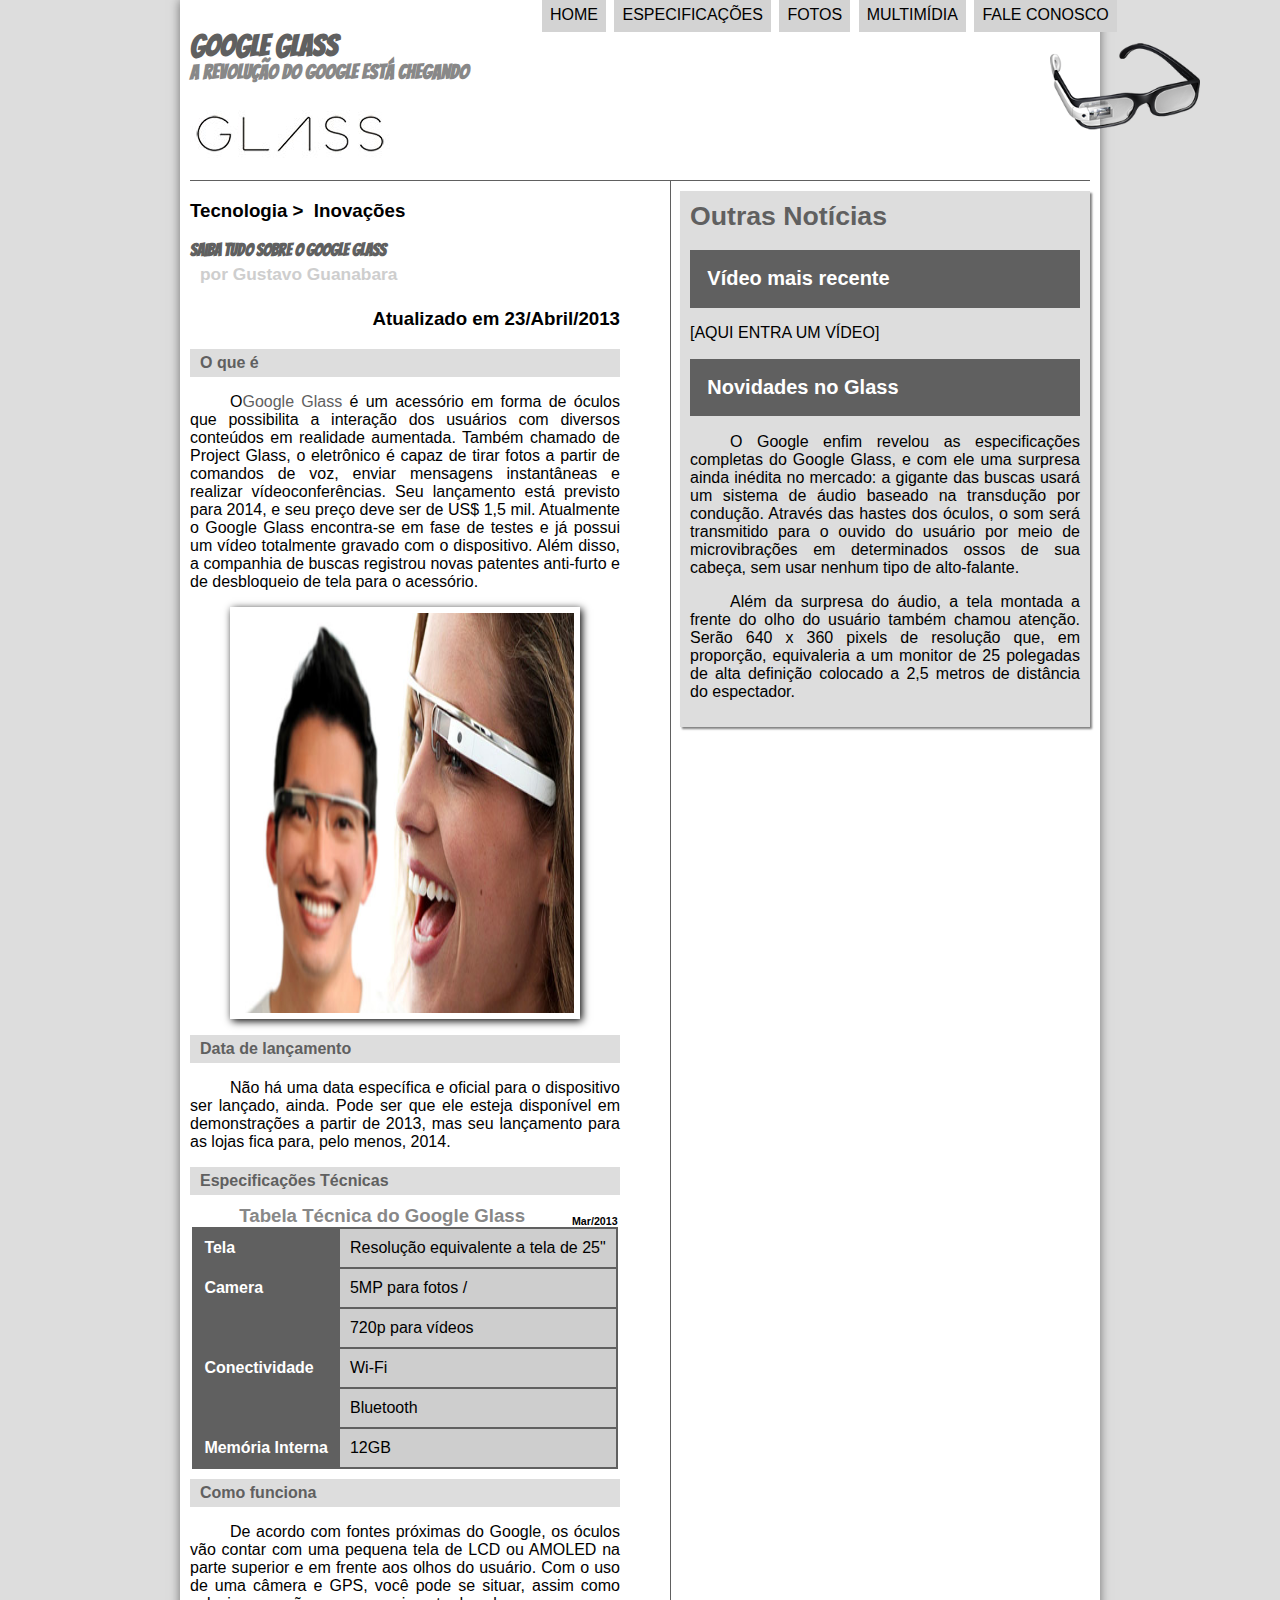
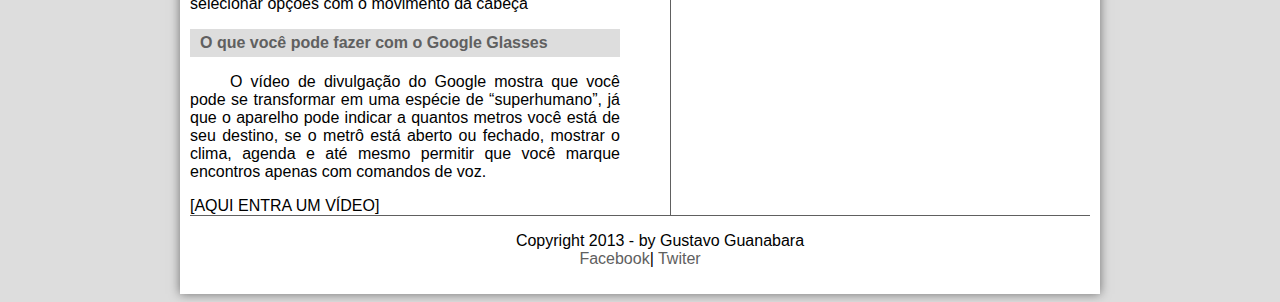
<file: index.html>
<DOCTYPE.html>
  <html lang="pt-BR">
   <head>
   	 <meta charset='utf-8'>
   	  <title>Projeto 01 Sublime</title>
      <link rel="stylesheet"  type="text/css"  href="ex03.css">   	  

   </head>
    <script src="Ex01.js"></script>
    <body>
      <div id='interface'>
    	<header id='cabecalho'>
      <hgroup>       	  
    	  <h1>Google Glass</h1>
        <h2>A revolução do Google está chegando</h2>
        <div id="logo1">
        <img src="imagen_sublime/glass-logo-peq.jpg">
       </div>
      </hgroup>
<img id="icone" src="imagen_sublime/glass-oculos-preto-peq.png">
 <nav class="menu">
 <h1>Menu Principal</h1>
 <ul type=" disc">
   <li onmouseover="mudaFoto('imagen_sublime/home.png')" onmouseout="mudaFoto('imagen_sublime/glass-oculos-preto-peq.png')"><a href="Ex01_sublime.html">Home</a></li>
   <li onmouseover="mudaFoto('imagen_sublime/especificacoes-02.png')" onmouseout="mudaFoto('imagen_sublime/glass-oculos-preto-peq.png')"><a href="especificações.html">Especificações</a></li>
   <li onmouseover="mudaFoto('imagen_sublime/fotos.png')" onmouseout="mudaFoto('imagen_sublime/glass-oculos-preto-peq.png')"><a href="album.html">Fotos</a></li>
   <li onmouseover="mudaFoto('imagen_sublime/multimidia.png')" onmouseout="mudaFoto('imagen_sublime/glass-oculos-preto-peq.png')"><a href="multimidia.html">Multimídia</a></li>    
   <li onmouseover="mudaFoto('imagen_sublime/contato.png')" onmouseout="mudaFoto('imagen_sublime/glass-oculos-preto-peq.png')"><a href="faleconosco.html">Fale conosco</a></li>
  </ul>
   </nav>
        </header>
 <section id="corpo">
  <article id="noticia-principal">
    <header id="cabecalho-artigo">
 <hgroup>
<h3>Tecnologia >&nbsp; Inovações</h3>
<h1>Saiba tudo sobre o Google Glass</h1>
<h2>por Gustavo Guanabara</h2>
<h3 class="direita">Atualizado em 23/Abril/2013</h3>
 </hgroup>
</header>
<h2>O que é</h2>
<p>O<a href="https://www.facebook.com/" target=" _blank">Google Glass</a> é um acessório em forma de óculos que possibilita a interação dos usuários com diversos conteúdos em realidade aumentada. Também chamado de Project Glass, o eletrônico é capaz de tirar fotos a partir de comandos de voz, enviar mensagens instantâneas e realizar vídeo&shy;con&shy;ferên&shy;cias. Seu lançamento está previsto para 2014, e seu preço deve ser de US$ 1,5 mil. Atualmente o Google Glass encontra-se em fase de testes e já possui um vídeo totalmente gravado com o dispositivo. Além disso, a companhia de buscas registrou novas patentes anti-furto e de desbloqueio de tela para o acessório.</p>
 <figure class="foto-legenda">
<img src="imagen_sublime/glass-quadro-homem-mulher.jpg">
 <figcaption>
   <h4>Google Glass</h4>
   <p>Inovação e tecnologia</p>
 </figcaption>
</figure>

<h2>Data de lançamento</h2>
<p>Não há uma data específica e oficial para o dispositivo ser lançado, ainda. Pode ser que ele esteja disponível em demonstrações a partir de 2013, mas seu lançamento para as lojas fica para, pelo menos, 2014.</p>

<h2>Especificações Técnicas</h2>
<table id="tabela_legal">
<caption>Tabela Técnica do Google Glass <span>Mar/2013</span></caption>

<tr><td class="ce">Tela</td><td class="cd">Resolução equivalente a tela de 25"</td></tr>
<tr><td rowspan="2" class="ce">Camera</td><td class="cd"> 5MP para fotos / </td></tr>
<tr><td class="cd">720p para vídeos</td></tr>
<tr><td rowspan="2" class="ce">Conectividade</td><td class="cd"> Wi-Fi</td></tr>
<tr><td class="cd">Bluetooth</td></tr>
<tr><td class="ce">Memória Interna</td><td class="cd"> 12GB</td></tr>
</table>
<h2>Como funciona</h2>
<p>De acordo com fontes próximas do Google, os óculos vão contar com uma pequena tela de LCD ou AMOLED na parte superior e em frente aos olhos do usuário. Com o uso de uma câmera e GPS, você pode se situar, assim como selecionar opções com o movimento da cabeça</p>
<h2>O que você pode fazer com o Google Glasses</h2>
<p>O vídeo de divulgação do Google mostra que você pode se transformar em uma espécie de “super<wbr/>humano”, já que o aparelho pode indicar a quantos metros você está de seu destino, se o metrô está aberto ou fechado, mostrar o clima, agenda e até mesmo permitir que você marque encontros apenas com comandos de voz.</p>

[AQUI ENTRA UM VÍDEO]
</article>
</section>
<aside id="lateral">
<h1>Outras Notícias</h1>
<h2>Vídeo mais recente</h2>

[AQUI ENTRA UM VÍDEO]

<h2>Novidades no Glass</h2>
<p>O Google enfim revelou as especificações completas do Google Glass, e com ele uma surpresa ainda inédita no mercado: a gigante das buscas usará um sistema de áudio baseado na transdução por condução. Através das hastes dos óculos, o som será transmitido para o ouvido do usuário por meio de microvibrações em determinados ossos de sua cabeça, sem usar nenhum tipo de alto-falante.</p>

<p>Além da surpresa do áudio, a tela montada a frente do olho do usuário também chamou atenção. Serão 640 x 360 pixels de resolução que, em proporção, equivaleria a um monitor de 25 polegadas de alta definição colocado a 2,5 metros de distância do espectador.</p>
</aside>
<footer id="rodape">
<p>Copyright 2013 - by Gustavo Guanabara</br>
<a href="http://facebook.com/cursoemvideo" target=" _blank">Facebook</a>|
<a href="http://twiter.com/cursoemvideo" target=" _blank">Twiter</a></p>
</footer>
     </div>
    </body>
  </html>
</file>
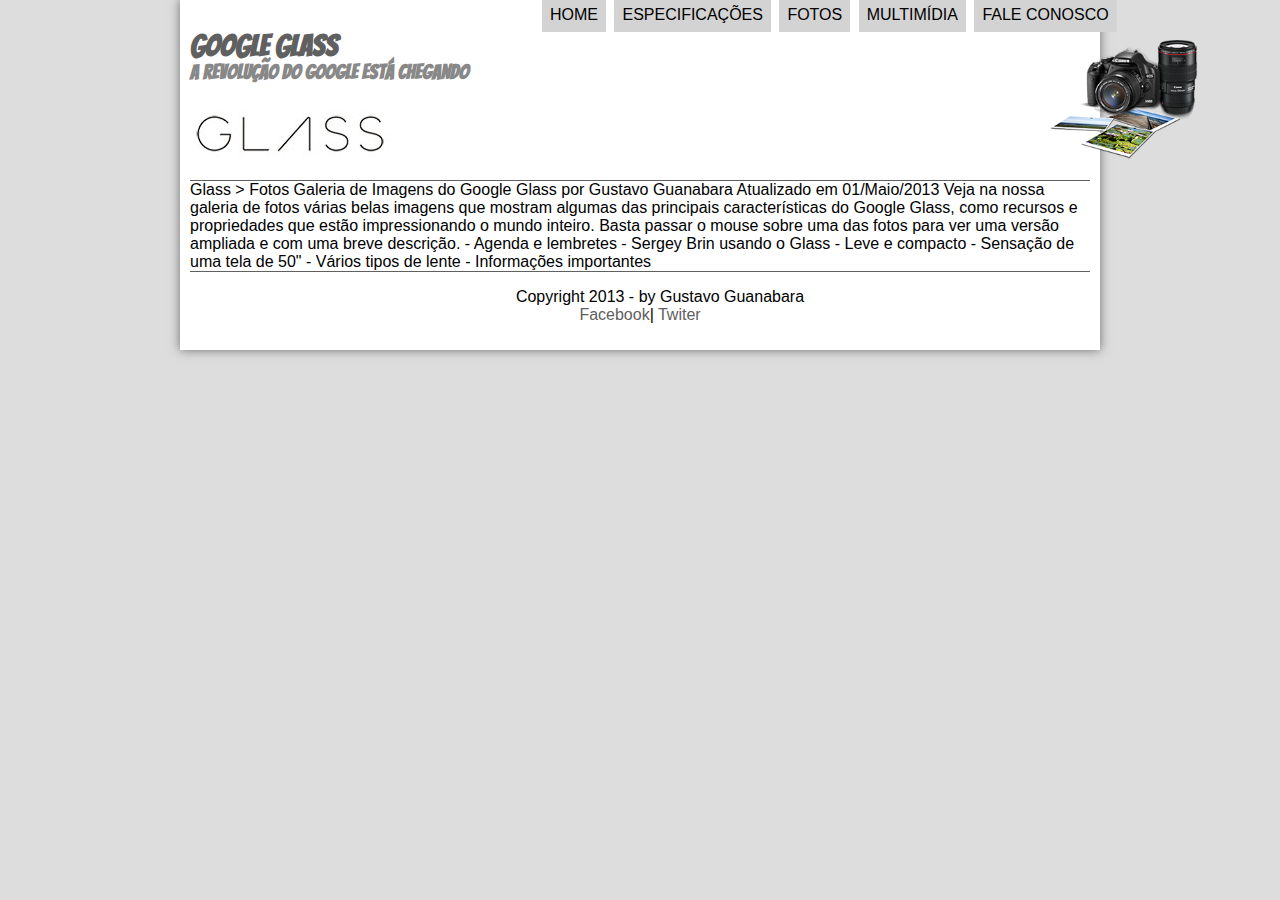
<file: album.html>
<DOCTYPE.html>
	<html lang="pt-BR">
	 <head>
		  <meta charset='utf-8'>
		   <title>Projeto 01 Sublime</title>
		<link rel="stylesheet"  type="text/css"  href="ex03.css">   	  
  
	 </head>
	  <script src="Ex01.js"></script>
	  <body>
		<div id='interface'>
		  <header id='cabecalho'>
		<hgroup>       	  
			<h1>Google Glass</h1>
		  <h2>A revolução do Google está chegando</h2>
		  <div id="logo1">
		  <img src="imagen_sublime/glass-logo-peq.jpg">
		 </div>
		</hgroup>
  <img id="icone" src="imagen_sublime/fotos.png">
   <nav class="menu">
   <h1>Menu Principal</h1>
   <ul type=" disc">
	 <li onmouseover="mudaFoto('imagen_sublime/home.png')" onmouseout="mudaFoto('imagen_sublime/fotos.png')"><a href="index.html">Home</a></li>
	 <li onmouseover="mudaFoto('imagen_sublime/especificacoes-02.png')" onmouseout="mudaFoto('imagen_sublime/fotos.png')"><a href="especificações.html">Especificações</a></li>
	 <li onmouseover="mudaFoto('imagen_sublime/fotos.png')" onmouseout="mudaFoto('imagen_sublime/fotos.png')"><a href="album.html">Fotos</a></li>
	 <li onmouseover="mudaFoto('imagen_sublime/multimidia.png')" onmouseout="mudaFoto('imagen_sublime/fotos.png')"><a href="multimidia.html">Multimídia</a></li>    
	 <li onmouseover="mudaFoto('imagen_sublime/contato.png')" onmouseout="mudaFoto('imagen_sublime/fotos.png')"><a href="faleconosco.html">Fale conosco</a></li>
	</ul>
	 </nav>
		  </header>
	

Glass > Fotos
Galeria de Imagens do Google Glass
por Gustavo Guanabara
Atualizado em 01/Maio/2013

Veja na nossa galeria de fotos várias belas imagens que mostram algumas das principais características do Google Glass, como recursos e propriedades que estão impressionando o mundo inteiro. Basta passar o mouse sobre uma das fotos para ver uma versão ampliada e com uma breve descrição.

- Agenda e lembretes
- Sergey Brin usando o Glass
- Leve e compacto
- Sensação de uma tela de 50"
- Vários tipos de lente
- Informações importantes
<footer id="rodape">
	<p>Copyright 2013 - by Gustavo Guanabara</br>
	<a href="http://facebook.com/cursoemvideo" target=" _blank">Facebook</a>|
	<a href="http://twiter.com/cursoemvideo" target=" _blank">Twiter</a></p>
	</footer>
		 </div>
		</body>
	  </html>
</file>
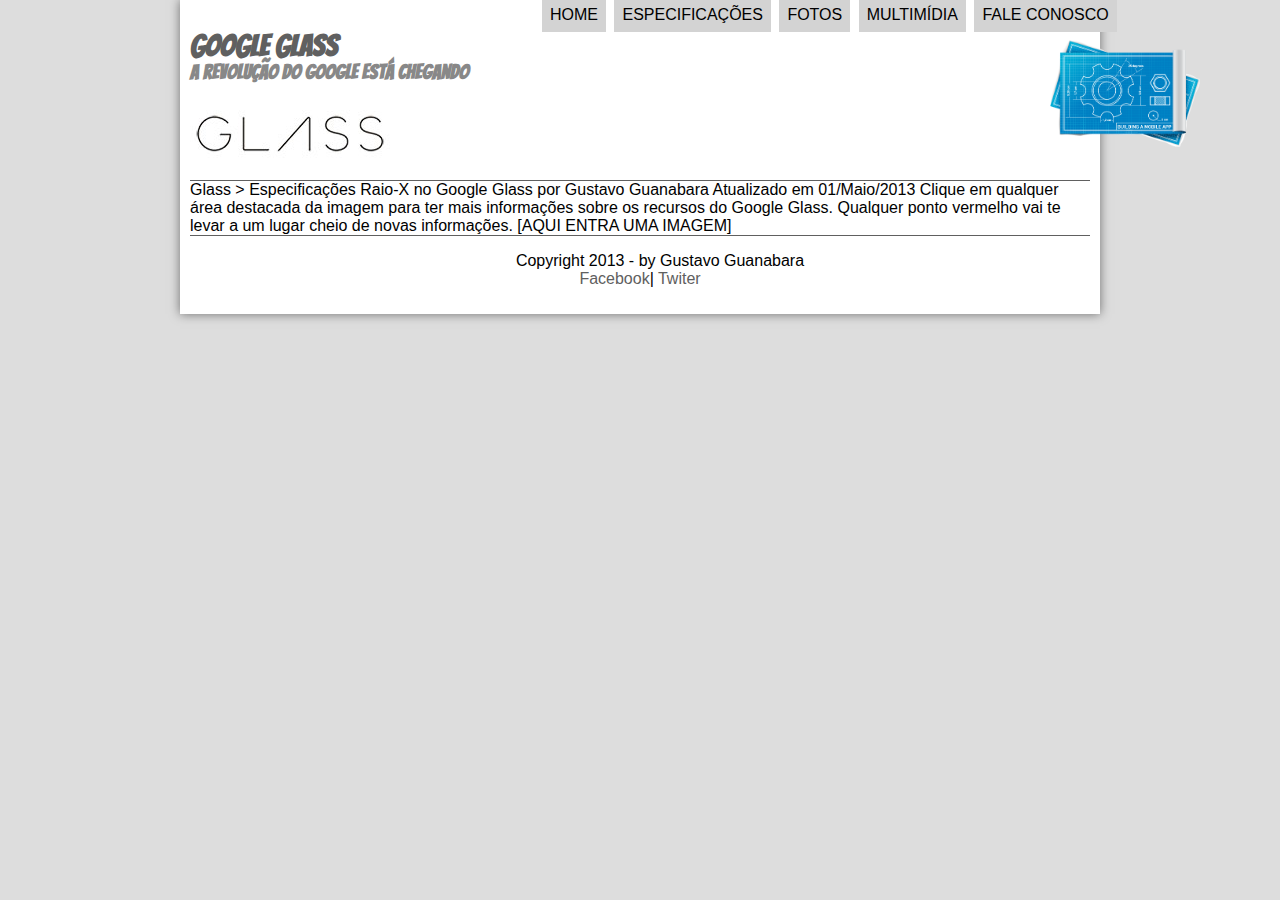
<file: especificações.html>
<DOCTYPE.html>
  <html lang="pt-BR">
   <head>
   	 <meta charset='utf-8'>
   	  <title>Projeto 01 Sublime</title>
      <link rel="stylesheet"  type="text/css"  href="ex03.css">   	  

   </head>
    <script src="Ex01.js"></script>
    <body>
      <div id='interface'>
    	<header id='cabecalho'>
      <hgroup>       	  
    	  <h1>Google Glass</h1>
        <h2>A revolução do Google está chegando</h2>
        <div id="logo1">
        <img src="imagen_sublime/glass-logo-peq.jpg">
       </div>
      </hgroup>
<img id="icone" src="imagen_sublime/especificacoes-02.png">
 <nav class="menu">
 <h1>Menu Principal</h1>
 <ul type=" disc">
   <li onmouseover="mudaFoto('imagen_sublime/home.png')" onmouseout="mudaFoto('imagen_sublime/especificacoes-02.png')"><a href="index.html">Home</a></li>
   <li onmouseover="mudaFoto('imagen_sublime/especificacoes-02.png')" onmouseout="mudaFoto('imagen_sublime/especificacoes-02.png')"><a href="especificações.html">Especificações</a></li>
   <li onmouseover="mudaFoto('imagen_sublime/fotos.png')" onmouseout="mudaFoto('imagen_sublime/especificacoes-02.png')"><a href="album.html">Fotos</a></li>
   <li onmouseover="mudaFoto('imagen_sublime/multimidia.png')" onmouseout="mudaFoto('imagen_sublime/especificacoes-02.png')"><a href="multimidia.html">Multimídia</a></li>    
   <li onmouseover="mudaFoto('imagen_sublime/contato.png')" onmouseout="mudaFoto('imagen_sublime/especificacoes-02.png')"><a href="faleconosco.html">Fale conosco</a></li>
  </ul>
   </nav>
        </header>
		
	Glass > Especificações
	Raio-X no Google Glass
	por Gustavo Guanabara
	Atualizado em 01/Maio/2013
	
	Clique em qualquer área destacada da imagem para ter mais informações sobre os recursos do Google Glass. Qualquer ponto vermelho vai te levar a um lugar cheio de novas informações.
	
	[AQUI ENTRA UMA IMAGEM]
	
	<footer id="rodape">
		<p>Copyright 2013 - by Gustavo Guanabara</br>
		<a href="http://facebook.com/cursoemvideo" target=" _blank">Facebook</a>|
		<a href="http://twiter.com/cursoemvideo" target=" _blank">Twiter</a></p>
		</footer>
			 </div>
			</body>
		  </html>
</file>
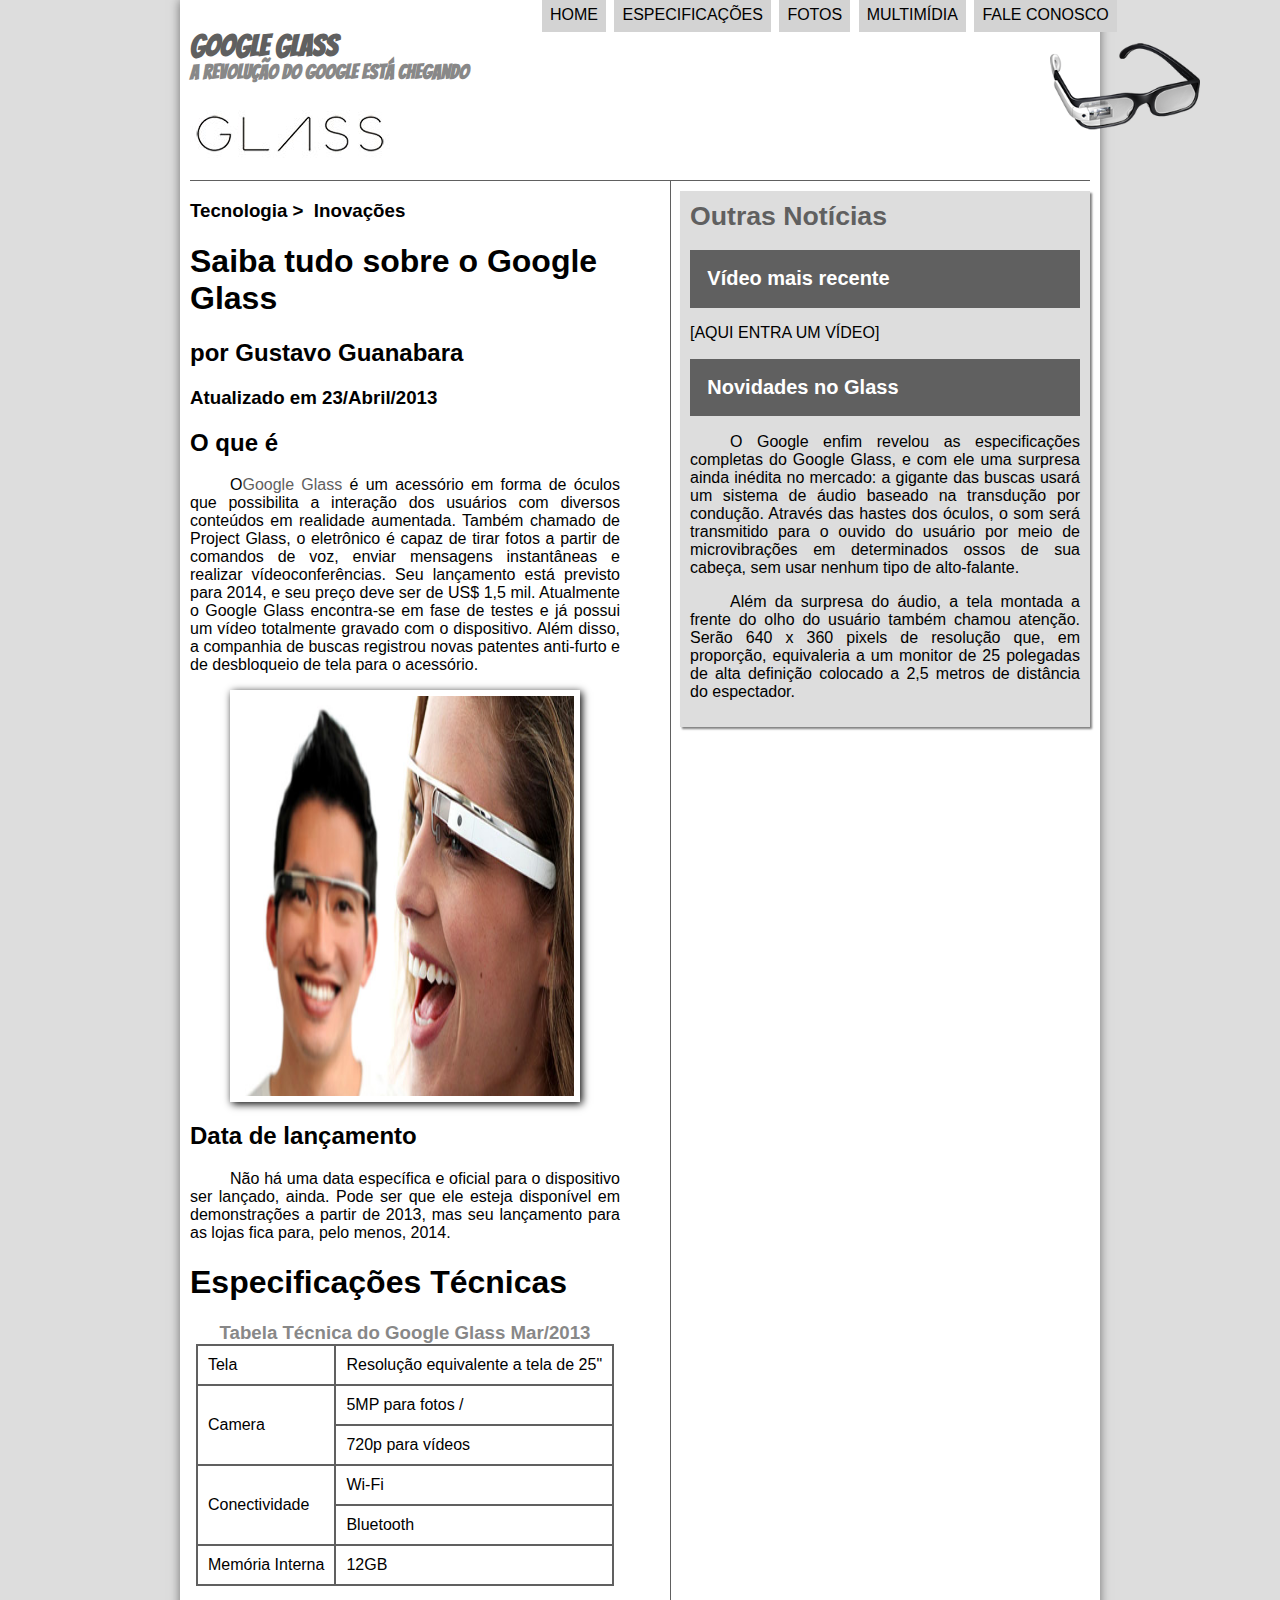
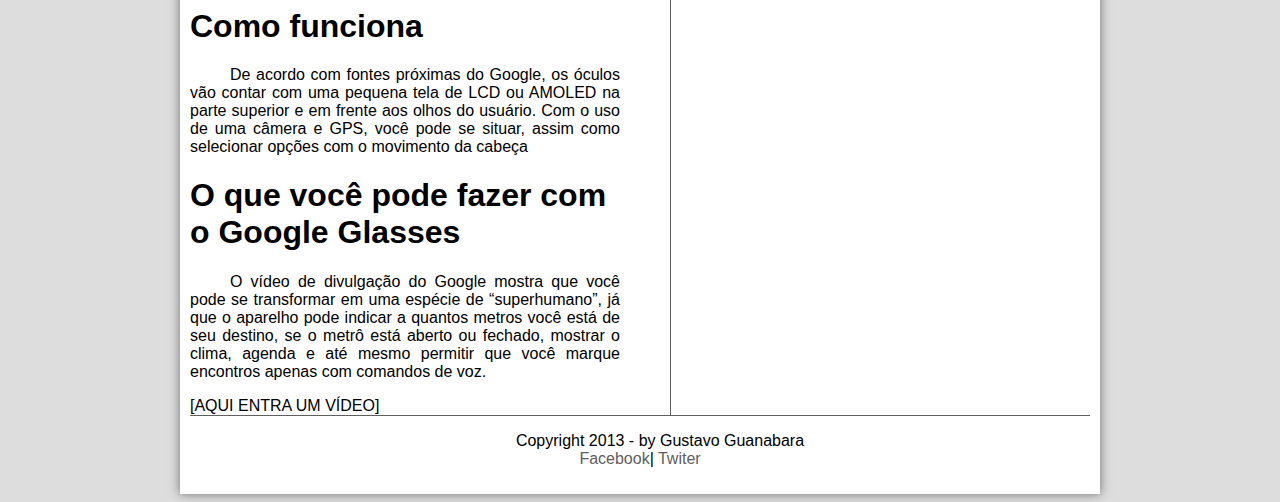
<file: Ex01_sublime.html>
<DOCTYPE.html>
  <html lang="pt-BR">
   <head>
   	 <meta charset='utf-8'>
   	  <title>Projeto 01 Sublime</title>
      <link rel="stylesheet"  type="text/css"  href="ex03.css">   	  

   </head>

    <body>
      <div id='interface'>
    	<header id='cabecalho'>
      <hgroup>       	  
    	  <h1>Google Glass</h1>
        <h2>A revolução do Google está chegando</h2>
        <div id="logo1">
        <img src="imagen_sublime/glass-logo-peq.jpg">
       </div>
      </hgroup>
<img id="icone" src="imagen_sublime/glass-oculos-preto-peq.png">
 <nav class="menu">
 <h1>Menu Principal</h1>
 <ul type=" disc">
   <li><a href="Ex01_sublime.html">Home</a></li>
   <li ><a href="especificações.html">Especificações</a></li>
   <li><a href="album.html">Fotos</a></li>
   <li><a href="multimidia.html">Multimídia</a></li>    
   <li><a href="faleconosco.html">Fale conosco</a></li>
  </ul>
   </nav>
        </header>
 <section id="corpo">
 <hgroup>
<h3>Tecnologia >&nbsp; Inovações</h3>
<h1>Saiba tudo sobre o Google Glass</h1>
<h2>por Gustavo Guanabara</h2>
<h3>Atualizado em 23/Abril/2013</h3>
 </hgroup>
<h2>O que é</h2>
<p>O<a href="https://www.facebook.com/" target=" _blank">Google Glass</a> é um acessório em forma de óculos que possibilita a interação dos usuários com diversos conteúdos em realidade aumentada. Também chamado de Project Glass, o eletrônico é capaz de tirar fotos a partir de comandos de voz, enviar mensagens instantâneas e realizar vídeo&shy;con&shy;ferên&shy;cias. Seu lançamento está previsto para 2014, e seu preço deve ser de US$ 1,5 mil. Atualmente o Google Glass encontra-se em fase de testes e já possui um vídeo totalmente gravado com o dispositivo. Além disso, a companhia de buscas registrou novas patentes anti-furto e de desbloqueio de tela para o acessório.</p>
 <figure class="foto-legenda">
<img src="imagen_sublime/glass-quadro-homem-mulher.jpg">
 <figcaption>
   <h4>Google Glass</h4>
   <p>Inovação e tecnologia</p>
 </figcaption>
</figure>

<h2>Data de lançamento</h2>
<p>Não há uma data específica e oficial para o dispositivo ser lançado, ainda. Pode ser que ele esteja disponível em demonstrações a partir de 2013, mas seu lançamento para as lojas fica para, pelo menos, 2014.</p>

<h1>Especificações Técnicas</h1>
<table id="tabela_legal">
<caption>Tabela Técnica do Google Glass Mar/2013</caption>

<tr><td>Tela</td><td>Resolução equivalente a tela de 25"</td></tr>
<tr><td rowspan="2">Camera</td><td> 5MP para fotos / </td></tr>
<tr><td>720p para vídeos</td></tr>
<tr><td rowspan="2">Conectividade</td><td> Wi-Fi</td></tr>
<tr><td>Bluetooth</td></tr>
<tr><td>Memória Interna</td><td> 12GB</td></tr>
</table>
<h1>Como funciona</h1>
<p>De acordo com fontes próximas do Google, os óculos vão contar com uma pequena tela de LCD ou AMOLED na parte superior e em frente aos olhos do usuário. Com o uso de uma câmera e GPS, você pode se situar, assim como selecionar opções com o movimento da cabeça</p>
<h1>O que você pode fazer com o Google Glasses</h1>
<p>O vídeo de divulgação do Google mostra que você pode se transformar em uma espécie de “super<wbr/>humano”, já que o aparelho pode indicar a quantos metros você está de seu destino, se o metrô está aberto ou fechado, mostrar o clima, agenda e até mesmo permitir que você marque encontros apenas com comandos de voz.</p>

[AQUI ENTRA UM VÍDEO]
</section>
<aside id="lateral">
<h1>Outras Notícias</h1>
<h2>Vídeo mais recente</h2>

[AQUI ENTRA UM VÍDEO]

<h2>Novidades no Glass</h2>
<p>O Google enfim revelou as especificações completas do Google Glass, e com ele uma surpresa ainda inédita no mercado: a gigante das buscas usará um sistema de áudio baseado na transdução por condução. Através das hastes dos óculos, o som será transmitido para o ouvido do usuário por meio de microvibrações em determinados ossos de sua cabeça, sem usar nenhum tipo de alto-falante.</p>

<p>Além da surpresa do áudio, a tela montada a frente do olho do usuário também chamou atenção. Serão 640 x 360 pixels de resolução que, em proporção, equivaleria a um monitor de 25 polegadas de alta definição colocado a 2,5 metros de distância do espectador.</p>
</aside>
<footer id="rodape">
<p>Copyright 2013 - by Gustavo Guanabara</br>
<a href="http://facebook.com/cursoemvideo" target=" _blank">Facebook</a>|
<a href="http://twiter.com/cursoemvideo" target=" _blank">Twiter</a></p>
</footer>
     </div>

    </body>
    

  </html>
</file>
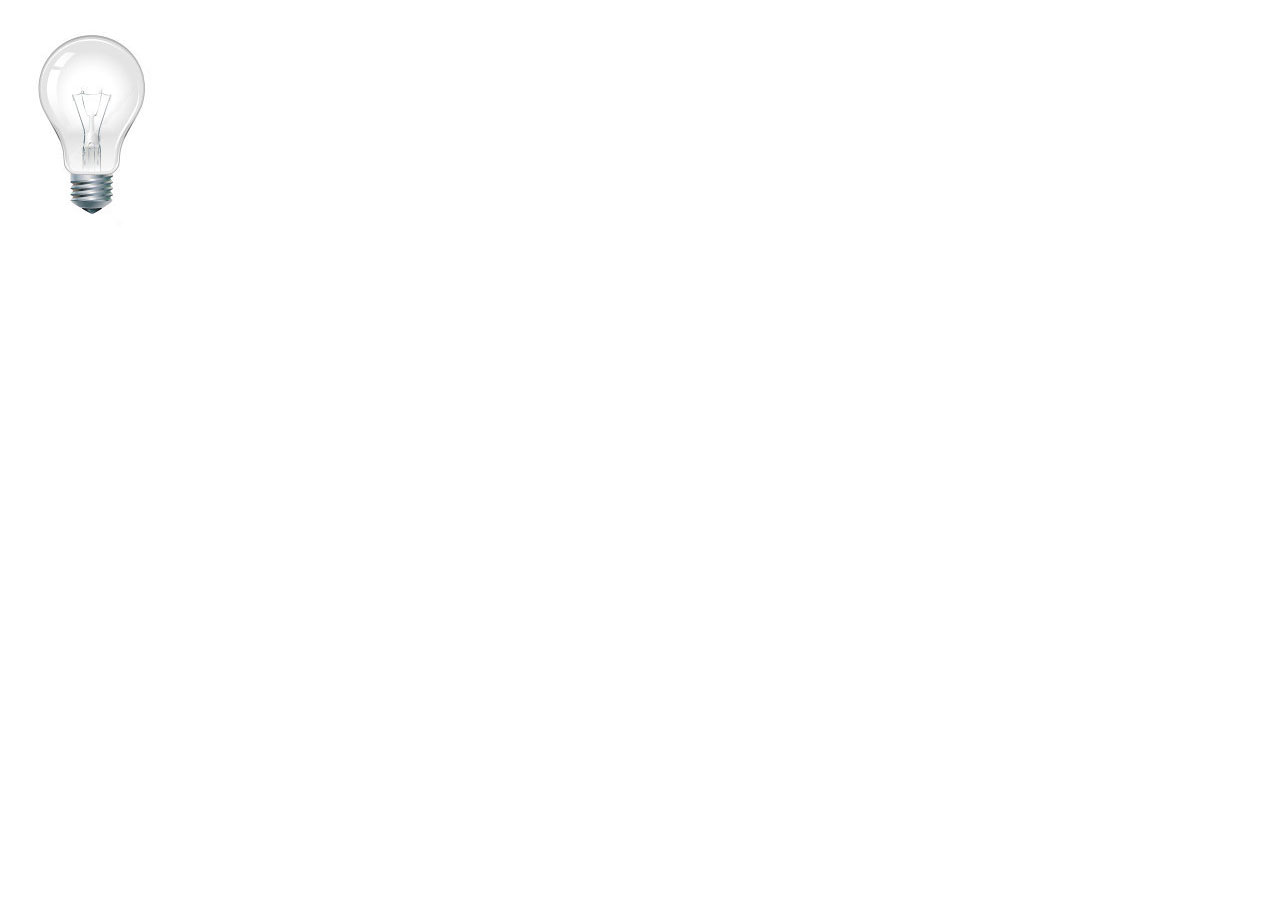
<file: Ex01_sublime_javascript.html>
<!Doctype html>
 <html lang="pt-BR">
   <head>
   	 <meta charset='utf-8'>
   	  <title>Projeto_sublime_JavaScript</title>

    </head>
    <body>
    	<!--JS codigo 01 = document.write("Olá! Hoje é dia " + Date()); -->
    	<!-- JS codigo 02 = <img src="imagen_sublime/lampada-apagada.jpg" onclick="acendeLampada()"/> -->
    	<script>
    	    function acendeLampada() {
    	    	document.getElementById("luz").src = "imagen_sublime/lampada-acesa.jpg";
    	    }
    	    function apagaLampada () {
    	    	document.getElementById("luz").src = "imagen_sublime/lampada-apagada.jpg";
    	    }
    	    function quebraLampada () {
    	    	document.getElementById("luz").src = "imagen_sublime/lampada-quebrada.jpg";
    	    } 
    	    
    	</script>
    	<img src="imagen_sublime/lampada-apagada.jpg" id="luz" onmousemove="acendeLampada()" onmouseout="apagaLampada()" onclick="quebraLampada()"/>
    	
    </body>
  </html>
</file>
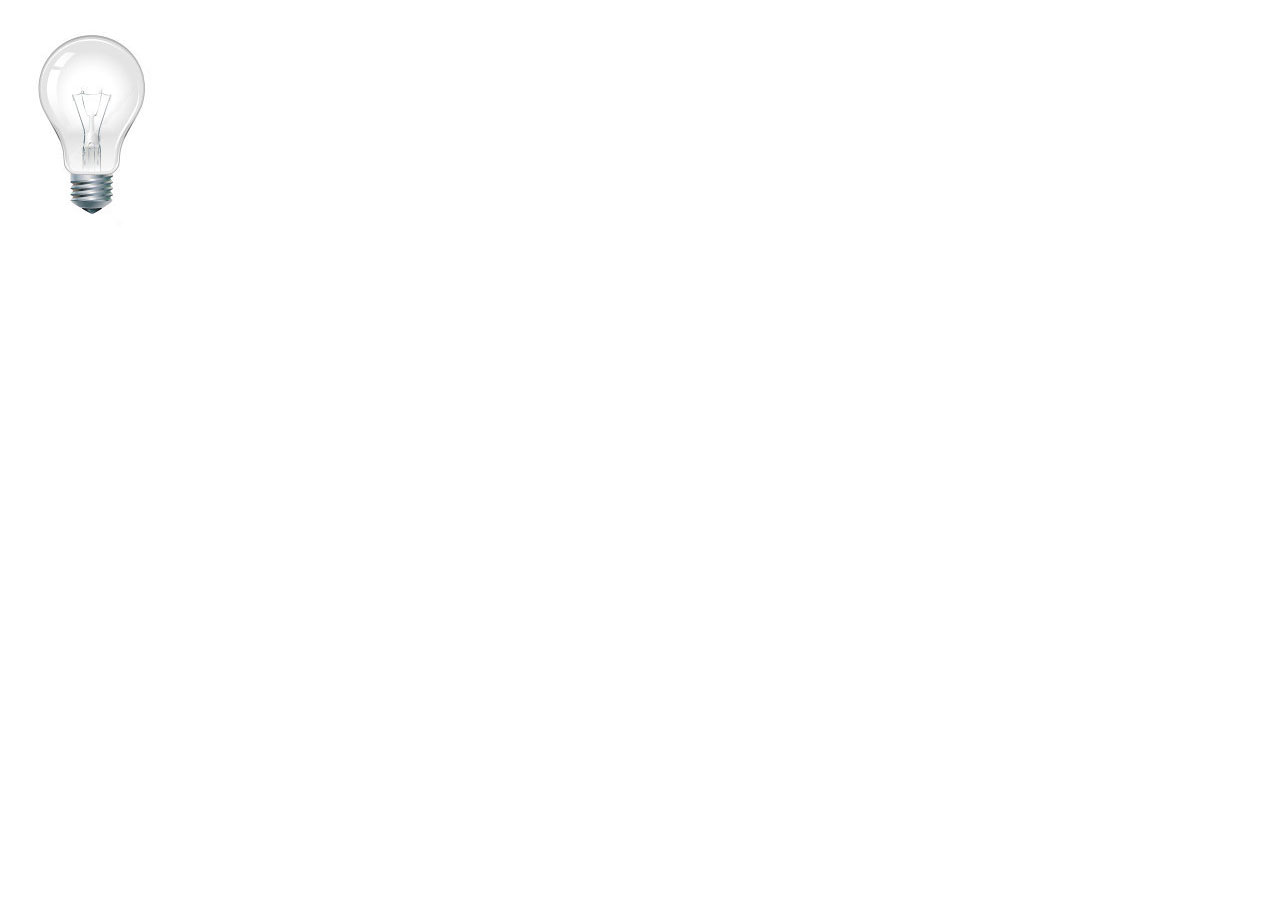
<file: Ex02_sublime_javascript.html>
<!Doctype html>
 <html lang="pt-BR">
   <head>
   	 <meta charset='utf-8'>
   	  <title>Projeto_sublime_JavaScript</title>

    </head>
    <body>
    	<!--JS codigo 01 = document.write("Olá! Hoje é dia " + Date()); -->
    	<!-- JS codigo 02 = <img src="imagen_sublime/lampada-apagada.jpg" onclick="acendeLampada()"/> -->
    	<script>
          var quebrada = false;
    	    function mudaLampada(tipo) {
            if (tipo == 1) {
              arquivo = "imagen_sublime/lampada-acesa.jpg";
            }
            if (tipo == 2) {
              arquivo = "imagen_sublime/lampada-apagada.jpg";
            }
            if (tipo == 3) {
              arquivo = "imagen_sublime/lampada-quebrada.jpg";
              
            }
            if (!quebrada) {
    	    	document.getElementById("luz").src = arquivo;
            if (tipo == 3) {
              quebrada = true;
            }
            }
    	    }
    	    
    	    
    	</script>
    	<img src="imagen_sublime/lampada-apagada.jpg" id="luz" onmousemove="mudaLampada(1)" onmouseout="mudaLampada(2)" onclick="mudaLampada(3)"/>
    	
    </body>
  </html>
</file>
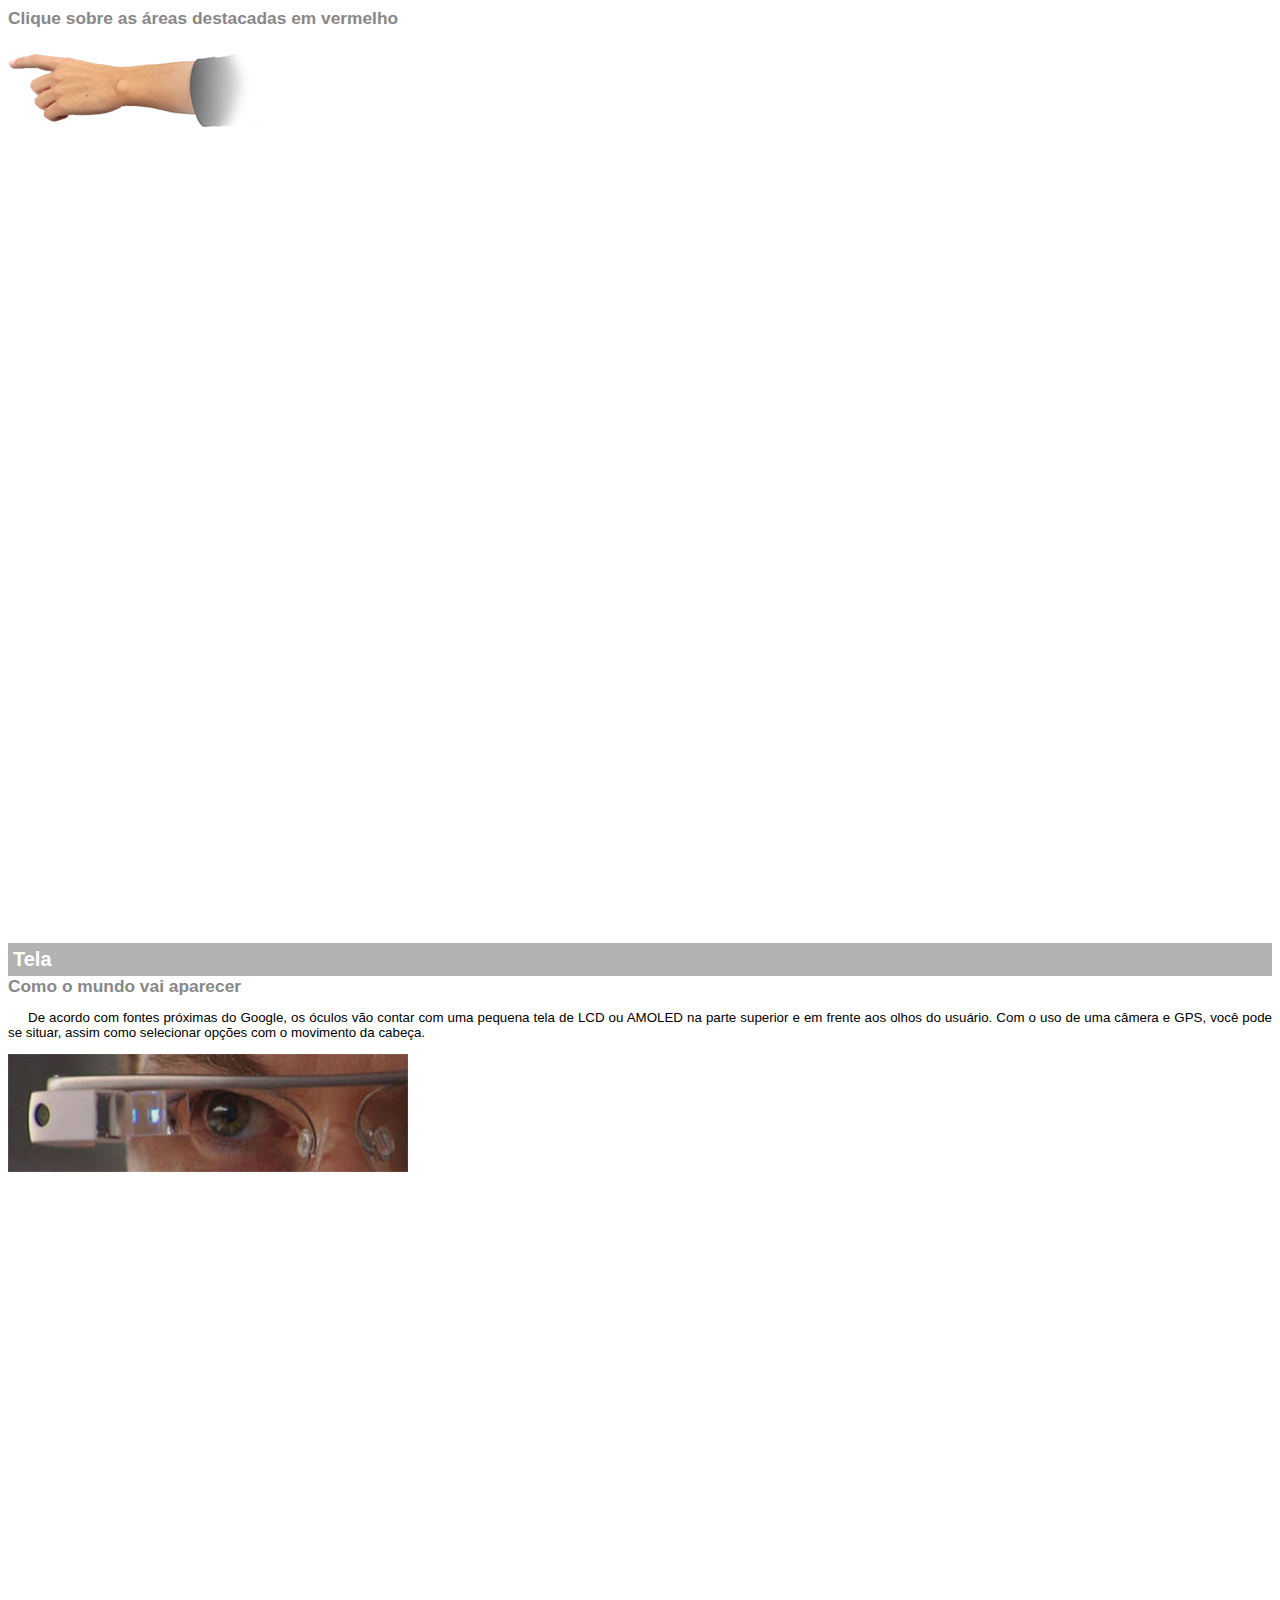
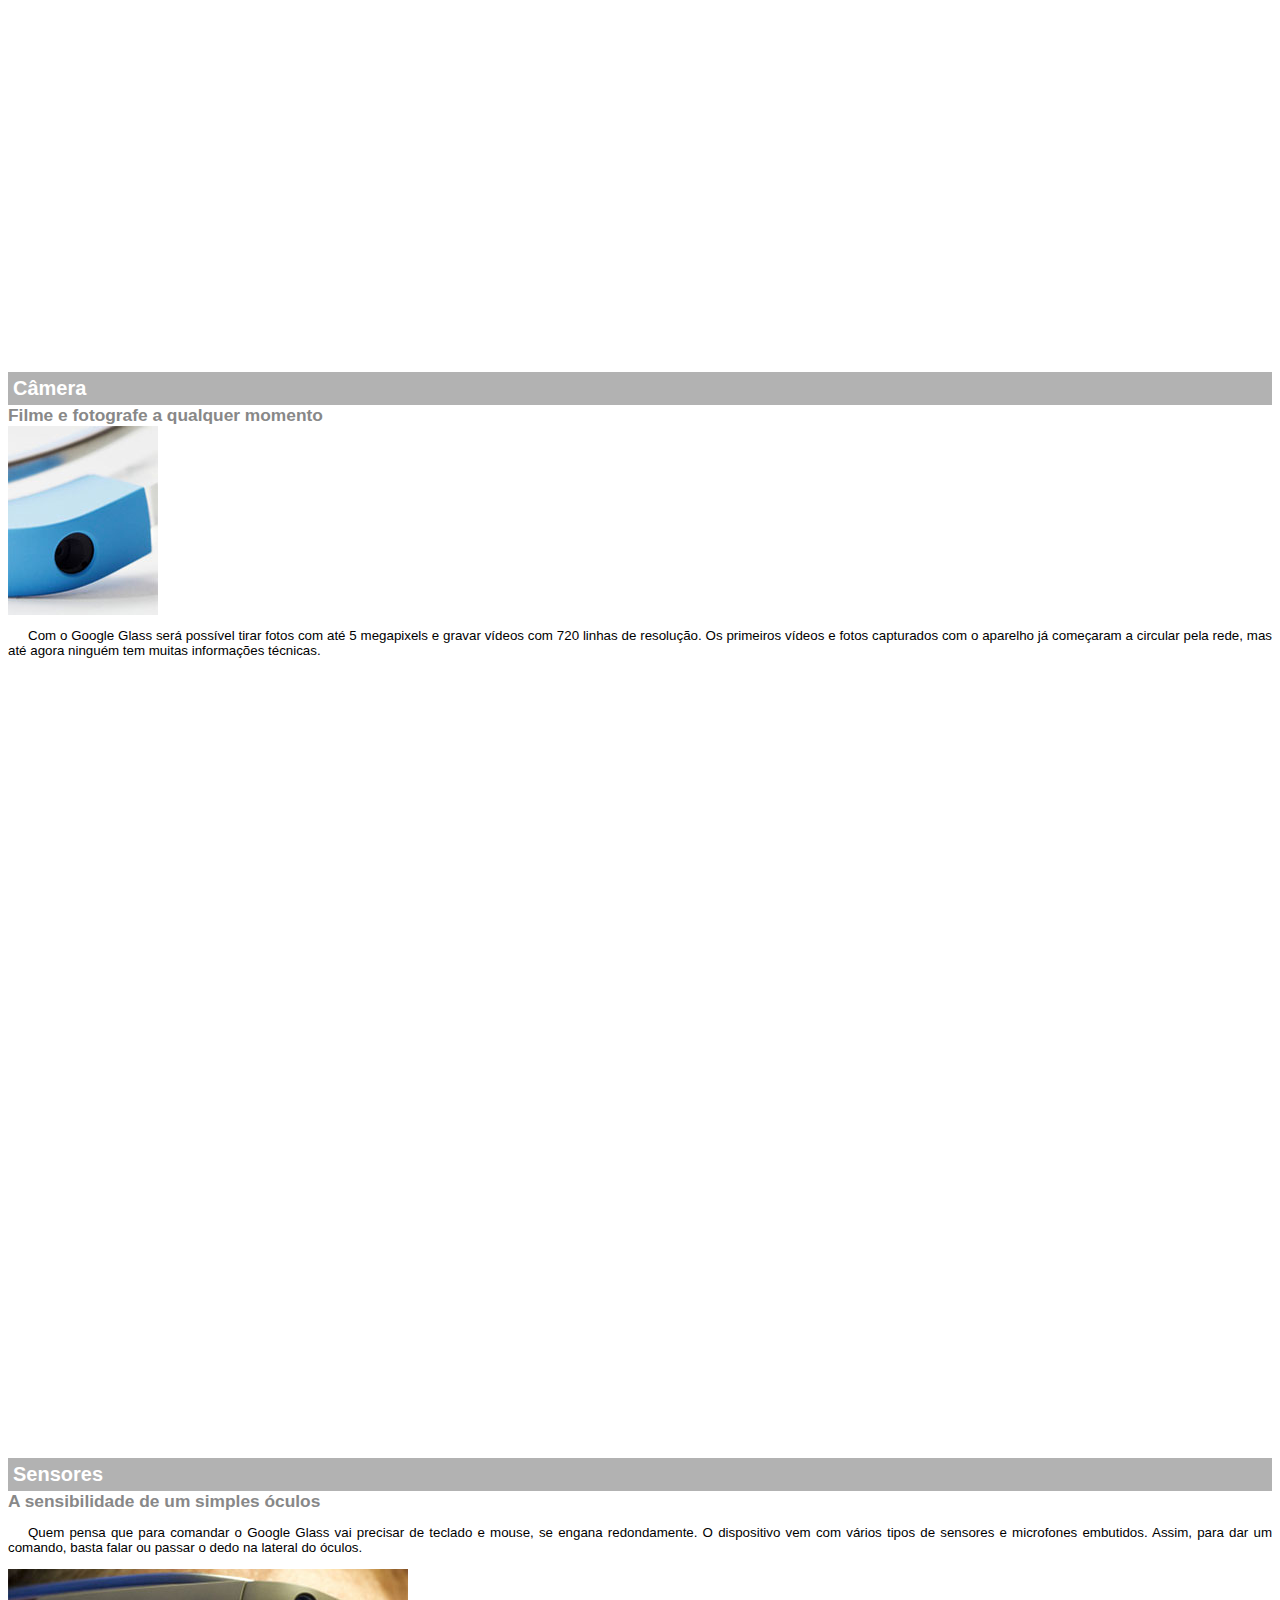
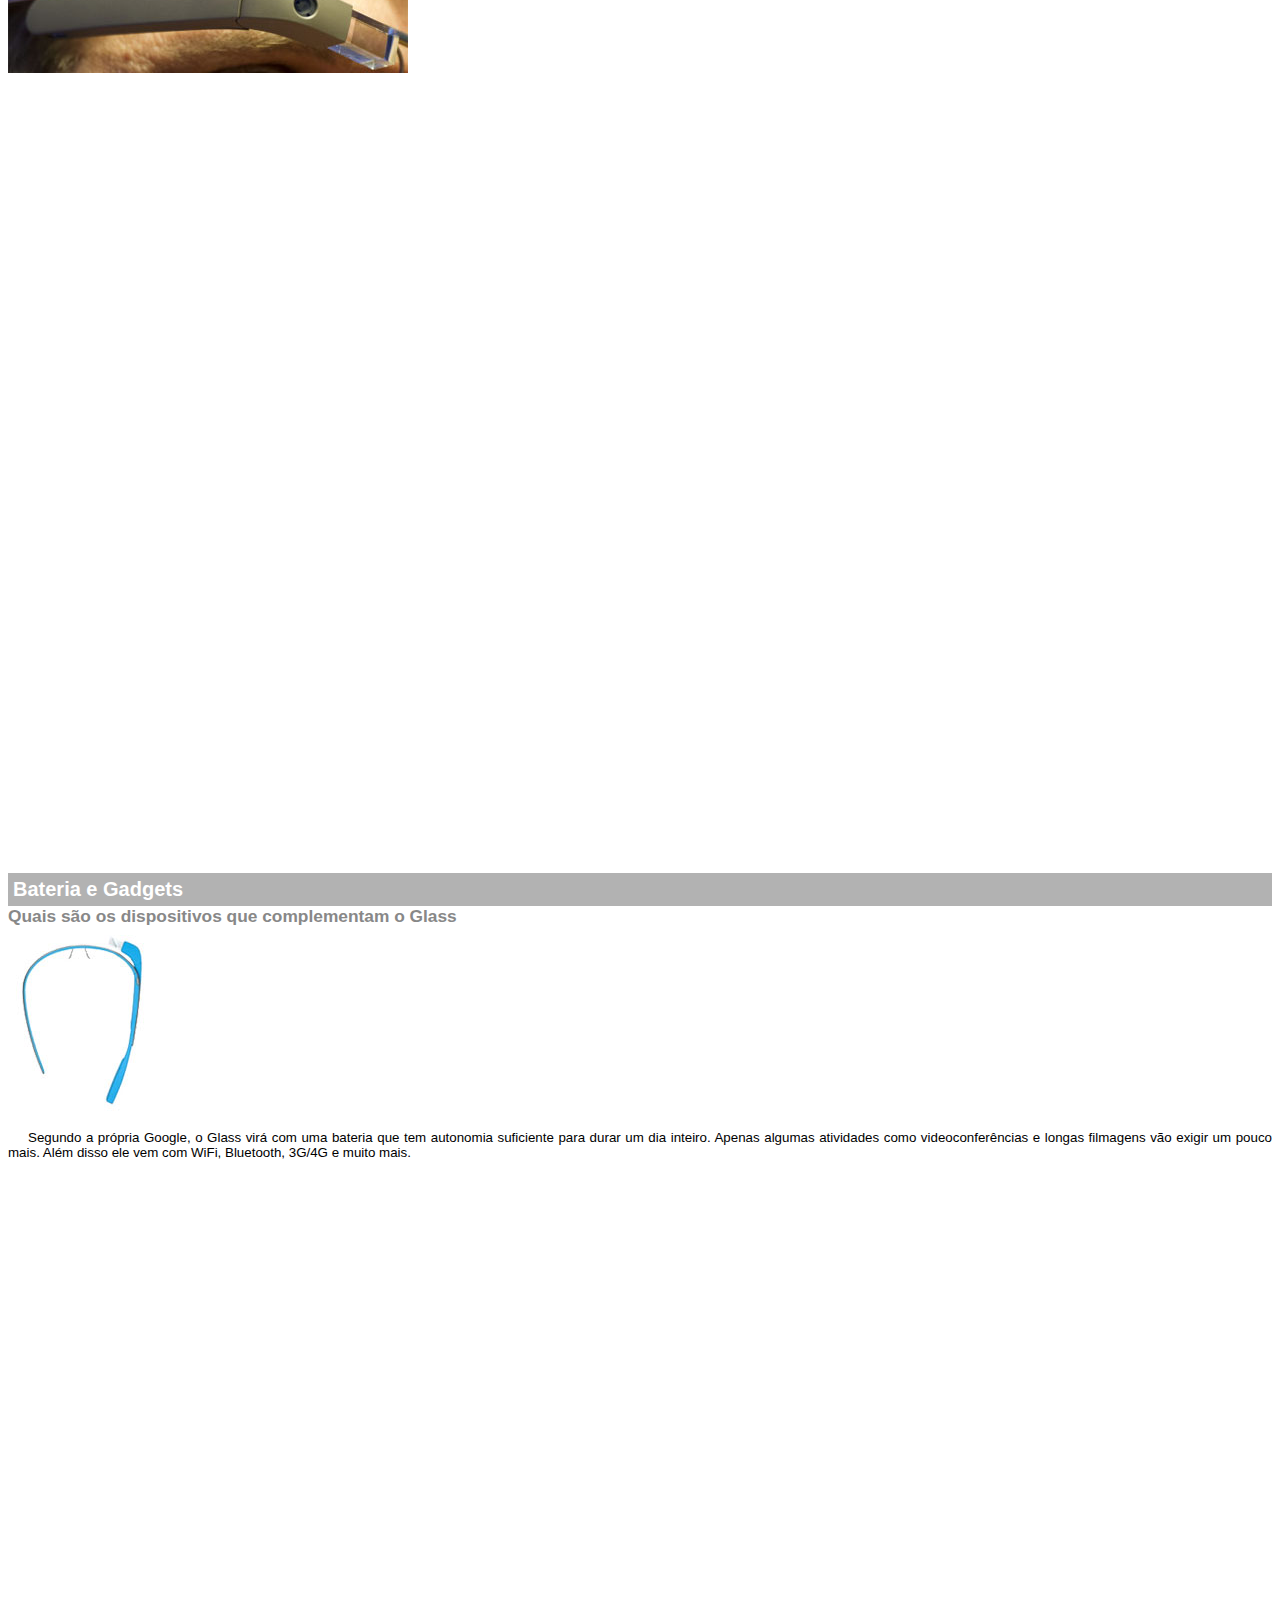
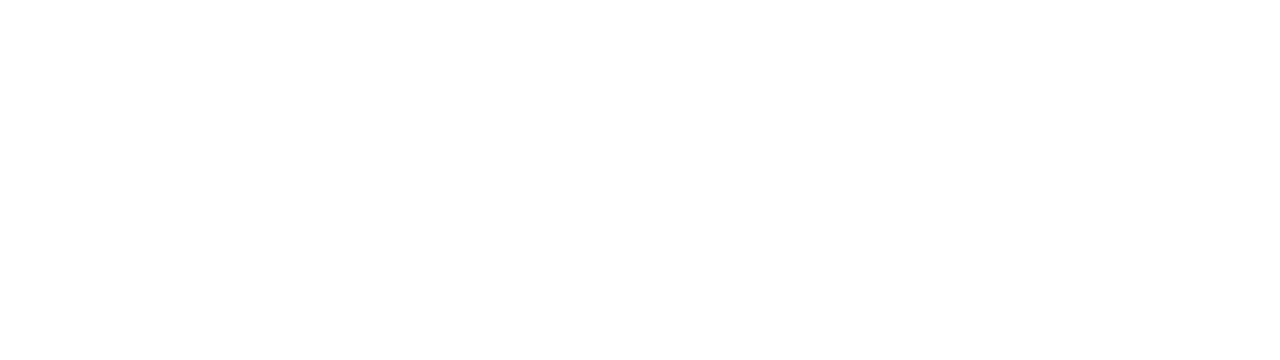
<file: gogle_glass.html>
<DOCTYPE.html>
    <html lang="pt_br">
        <head>
            <meta charset='utf-8'>
            <title>Informações sobre o google Glass</title>
            <style>
                body {
                    font-family: arial;
                    font-size: 10pt;
                }
                p {
                    text-align: justify;
                    text-indent: 20px;
                }
                article h1 {
                    font-size: 15pt;
                    color: #ffffff;
                    background-color: rgba(0, 0, 0, .3);
                    padding: 5px;
                    margin: 0px;
                }
                article h2 {
                    font-size: 13pt;
                    color: #888888;
                    margin: 0px;
                }
                article {
                    margin-bottom: 800px;
                }
            </style>
        </head>
        <body>
<article id="topo">
    <header>
    <h2>Clique sobre as áreas destacadas em vermelho</h2>
    </header>
<img src="imagen_sublime/mao.png" alt="">
</article>
<article id="tela">
<header>
<h1>Tela</h1>
<h2>Como o mundo vai aparecer</h2>
<p>De acordo com fontes próximas do Google, os óculos vão contar com uma pequena tela de LCD ou AMOLED na parte superior e em frente aos olhos do usuário. Com o uso de uma câmera e GPS, você pode se situar, assim como selecionar opções com o movimento da cabeça.</p>
</header>
<img src="imagen_sublime/det-tela.jpg" alt="Tela do Google Glass">
</article>

<article id="camera">
<header>
<h1>Câmera</h1>
<h2>Filme e fotografe a qualquer momento</h2>
<img src="imagen_sublime/det-camera.jpg" alt="Camera do google Glass">
<p>Com o Google Glass será possível tirar fotos com até 5 megapixels e gravar vídeos com 720 linhas de resolução. Os primeiros vídeos e fotos capturados com o aparelho já começaram a circular pela rede, mas até agora ninguém tem muitas informações técnicas.</p>
</header>
</article>

<article id="sensores">
<header>
<h1>Sensores</h1>
<h2>A sensibilidade de um simples óculos</h2>
<p>Quem pensa que para comandar o Google Glass vai precisar de teclado e mouse, se engana redondamente. O dispositivo vem com vários tipos de sensores e microfones embutidos. Assim, para dar um comando, basta falar ou passar o dedo na lateral do óculos.</p>
<img src="imagen_sublime/det-touch.jpg" alt="Sensores do Google Glass">
</header>
</article>

<article id="gadgets">
<header>
<h1>Bateria e Gadgets</h1>
<h2>Quais são os dispositivos que complementam o Glass</h2>
<img src="imagen_sublime/det-bateria.jpg" alt="Bateria do Google Glass">
<p>Segundo a própria Google, o Glass virá com uma bateria que tem autonomia suficiente para durar um dia inteiro. Apenas algumas atividades como videoconferências e longas filmagens vão exigir um pouco mais. Além disso ele vem com WiFi, Bluetooth, 3G/4G e muito mais.</p>
</header>
</article>
    </body>         
</html>
</file>
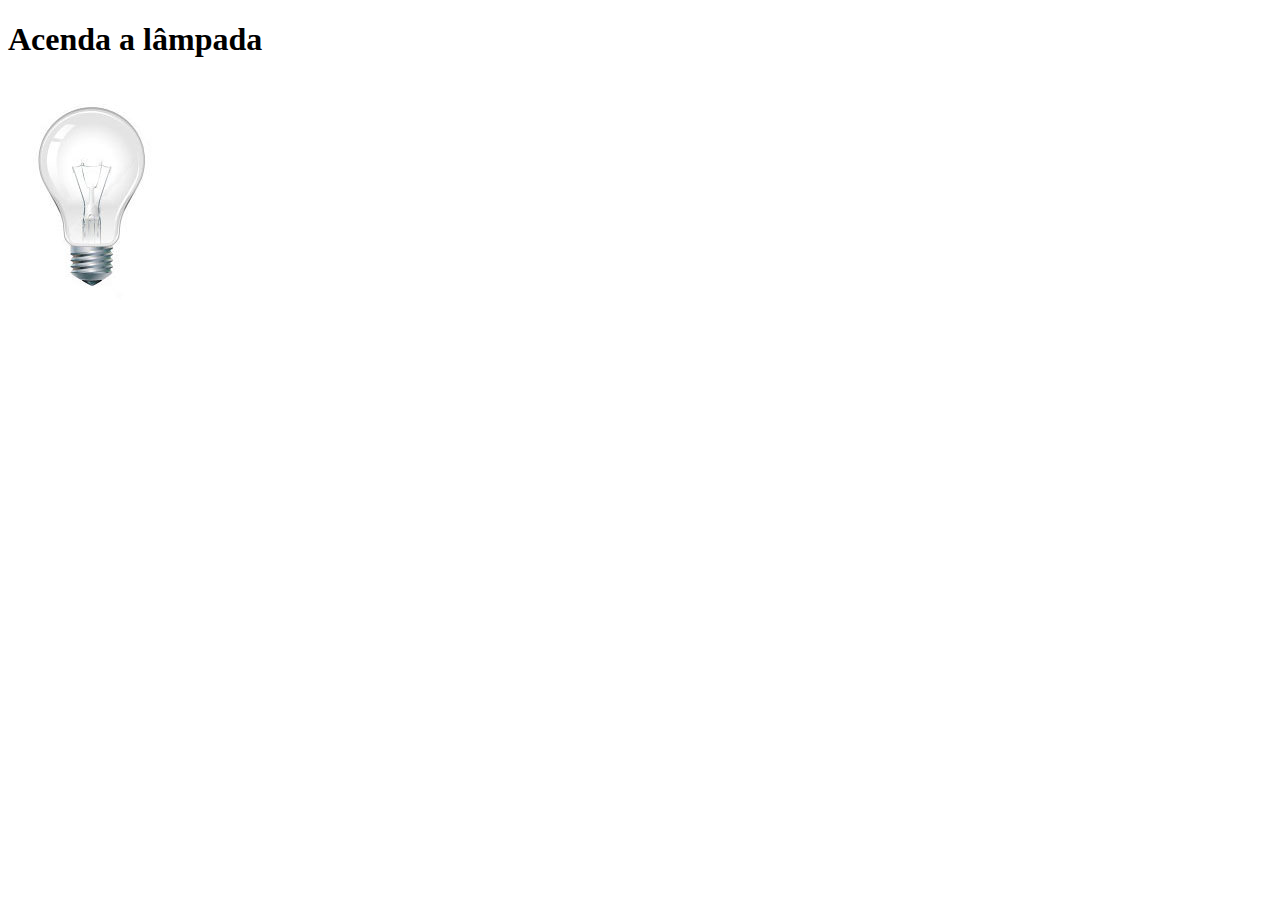
<file: testeJs.html>
<!DOCTYPE html>
<html lang="pt-br">
<head>
	<meta charset="utf-8">
	<meta name="viewport" content="width=device-width, initial-scale=1">
	<title>Teste JavaScript</title>
	<script>
		function acendeLampada() {
			document.getElementById("luz").src = "imagen_sublime/lampada-acesa.jpg";

		}
		function apagueLampada() {
			document.getElementById("luz").src = "imagen_sublime/lampada-apagada.jpg";

		}
        function LampadaQuebre() {
			document.getElementById("luz").src = "imagen_sublime/lampada-quebrada.jpg";

		}
	</script>
</head>
<body>
<h1>Acenda a lâmpada</h1>
<img src="imagen_sublime/lampada-apagada.jpg" id="luz" onmousemove="acendeLampada()" onmouseout="apagueLampada()" onclick="LampadaQuebre()">


</body>
</html>
</file>
<file: ex03.css>
@Charset="utf-8";
@import url('https://fonts.googleapis.com/css2?family=Bangers&family=Courgette&family=Poppins:wght@600&family=Source+Serif+Pro:ital,wght@1,900&display=swap');
body {
	background-color: #dddddd;
	color: rgba(0,0,0,1);
	font-family: arial, sans-serif;
}
div#interface{
	width: 900px;
	background-color: white;
	margin: -8px auto 0px auto;
	box-shadow: 0px 0px 10px rgba(0, 0, 0, .5);
	padding: 10px 10px 10px 10px;
}
a
{
	color: #606060;
	text-decoration: none;
}
a:hover{
	text-decoration: underline;                   
}                                                     
nav.menu{
	display: block;
}
nav.menu h1{
	display: none;
}
nav.menu ul{
list-style: none;
text-transform: uppercase;
position: absolute;
top: -20px;
left: 500px;
}
nav.menu li{
	display: inline-block;
	background-color: lightgray;
	padding: 8px;
	margin: 2px;
	transition: background-color 1s;

}
nav.menu li:hover{
	background-color: #606060;
}
nav.menu a{
	color: black;
	text-decoration: none;
}
nav.menu a:hover{
	color: white;
}
section#corpo{
	display: block;
	width: 430px;                                  
	float: left;
	border-right: 1px solid #606060;
	padding-right: 50px;
}
article#noticia-principal h2{
	font-size: 12pt;
	color: #606060;
	background-color: #dddddd;
	padding: 5px 0px 5px 10px;
	margin: 10px 0px 10px 0px; 

}
header#cabecalho-artigo h1{
font-family: Bangers;
font-size: 13pt;
color: #606060;
margin-bottom: 0px;
margin-top: 0px;
}
.direita{
	text-align: right;
}
header#cabecalho-artigo h2{
	font-size: 13pt;
	color: #cecece;
	background-color: #ffffff;
	margin-top: 0px;

}
header#noticia-principal h3{
	font-size: 12px;
	color: #606060;

}
table#tabela_legal{
border: 1px solid #606060;
border-spacing: 0px;
margin-left: auto;
margin-right: auto;
}
table#tabela_legal td{
	border: 1px solid #606060;
	padding: 10px;
 
}
table#tabela_legal td.ce{
	color: white;
	background-color: #606060;
	vertical-align: top;
	font-weight: bold;

}

table#tabela_legal td.cd{
	background-color: #cecece;

}
table#tabela_legal caption{
	color: #888888;
	font-size: 14pt;
	font-weight: bolder;
}
table#tabela_legal caption span{
	display: block;
	float: right;
	color: black;
	font-size: 8pt;
	margin-top: 10px;
}

aside#lateral{
	display: block;
	width: 390px;
	float: right;
	background-color: #dddddd;
	padding: 10px;
	margin-top: 10px;
	box-shadow: 2px 2px 2px rgba(0, 0, 0, .5)
}
aside#lateral h1{
font-family: 'angers', sans-serif;
font-size: 20pt;
color: #606060;
margin-top: 0px;
}
aside#lateral h2{
background-color: #606060;
font-size: 15pt;
color: #ffffff;
padding: 13pt;                          
}
footer{
	clear: both;
	border-top: 1px solid #606060;
}
footer p{
	text-align: center;
}
header#cabecalho img#icone{
	position: absolute;
	left: 1050px;
	top:  40px;
	width: 150px;
}
header#cabecalho {
	border-bottom: 1px #606060 solid;
    height: 150px;
}
 header#cabecalho h1{
 	font-family: Bangers;
	font-size: 30px;
	color: #606060;
	padding: 0px;
	margin-bottom: 0px;
}

header#cabecalho h2{
	font-family: Bangers;
	color: #888888;
	font-size: 15pt;
	padding: 0px;
	margin-top: 0px;
}
#logo1{
	position: absolute;
	top: 110px;
}

p  {
	text-align: justify;
	text-indent: 40px;
	
}


figure.foto-legenda{
	position: relative;
	border: 6px solid white;
	box-shadow: 2px 2px 8px black;
	height: 400px;


}
figure.foto-legenda img{
	width: 100%;
	height: 100%;
}
figure.foto-legenda figcaption{
	opacity: 0;
	position: absolute;
     top: 0px;
     background-color: rgba(0,0,0,0.5);
     font: normal 20pt arial;
     color: white;
     width: 100%;
     height: 100%;
     padding: 10px;
     box-sizing: border-box;
     transition: 2s;
}
figure.foto-legenda:hover figcaption{
	opacity: 0.6;
}
</file>
